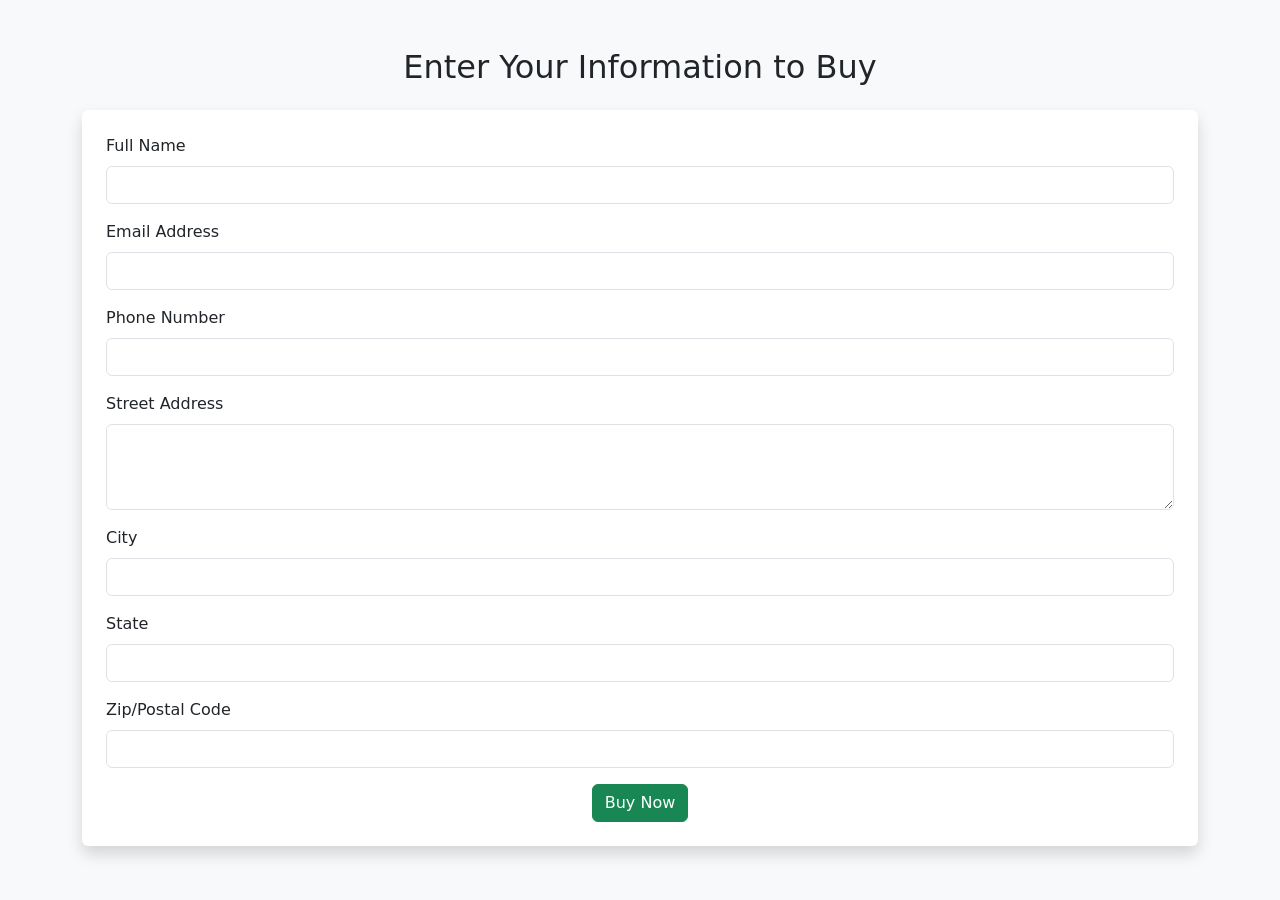
<file: templates/buynow.html>
<!DOCTYPE html>
<html lang="en">
<head>
  <meta charset="UTF-8">
  <meta name="viewport" content="width=device-width, initial-scale=1.0">
  <title>Buy Product - User Information</title>
  <link rel="stylesheet" href="https://cdn.jsdelivr.net/npm/bootstrap@5.3.0/dist/css/bootstrap.min.css">
</head>
<body class="bg-light">

  <div class="container mt-5">
    <h2 class="text-center mb-4">Enter Your Information to Buy</h2>
    
    <form action="submit_order.php" method="POST" class="p-4 bg-white shadow rounded">
      
      <!-- Name -->
      <div class="mb-3">
        <label for="name" class="form-label">Full Name</label>
        <input type="text" class="form-control" id="name" name="name" required>
      </div>

      <!-- Email -->
      <div class="mb-3">
        <label for="email" class="form-label">Email Address</label>
        <input type="email" class="form-control" id="email" name="email" required>
      </div>

      <!-- Phone -->
      <div class="mb-3">
        <label for="phone" class="form-label">Phone Number</label>
        <input type="tel" class="form-control" id="phone" name="phone" required>
      </div>

      <!-- Address -->
      <div class="mb-3">
        <label for="address" class="form-label">Street Address</label>
        <textarea class="form-control" id="address" name="address" rows="3" required></textarea>
      </div>

      <!-- City -->
      <div class="mb-3">
        <label for="city" class="form-label">City</label>
        <input type="text" class="form-control" id="city" name="city" required>
      </div>

      <!-- State -->
      <div class="mb-3">
        <label for="state" class="form-label">State</label>
        <input type="text" class="form-control" id="state" name="state" required>
      </div>

      <!-- Zip -->
      <div class="mb-3">
        <label for="zip" class="form-label">Zip/Postal Code</label>
        <input type="text" class="form-control" id="zip" name="zip" required>
      </div>

      <!-- Submit -->
      <div class="text-center">
        <button type="submit" class="btn btn-success">Buy Now</button>
      </div>
    </form>
  </div>

</body>
</html>
</file>
